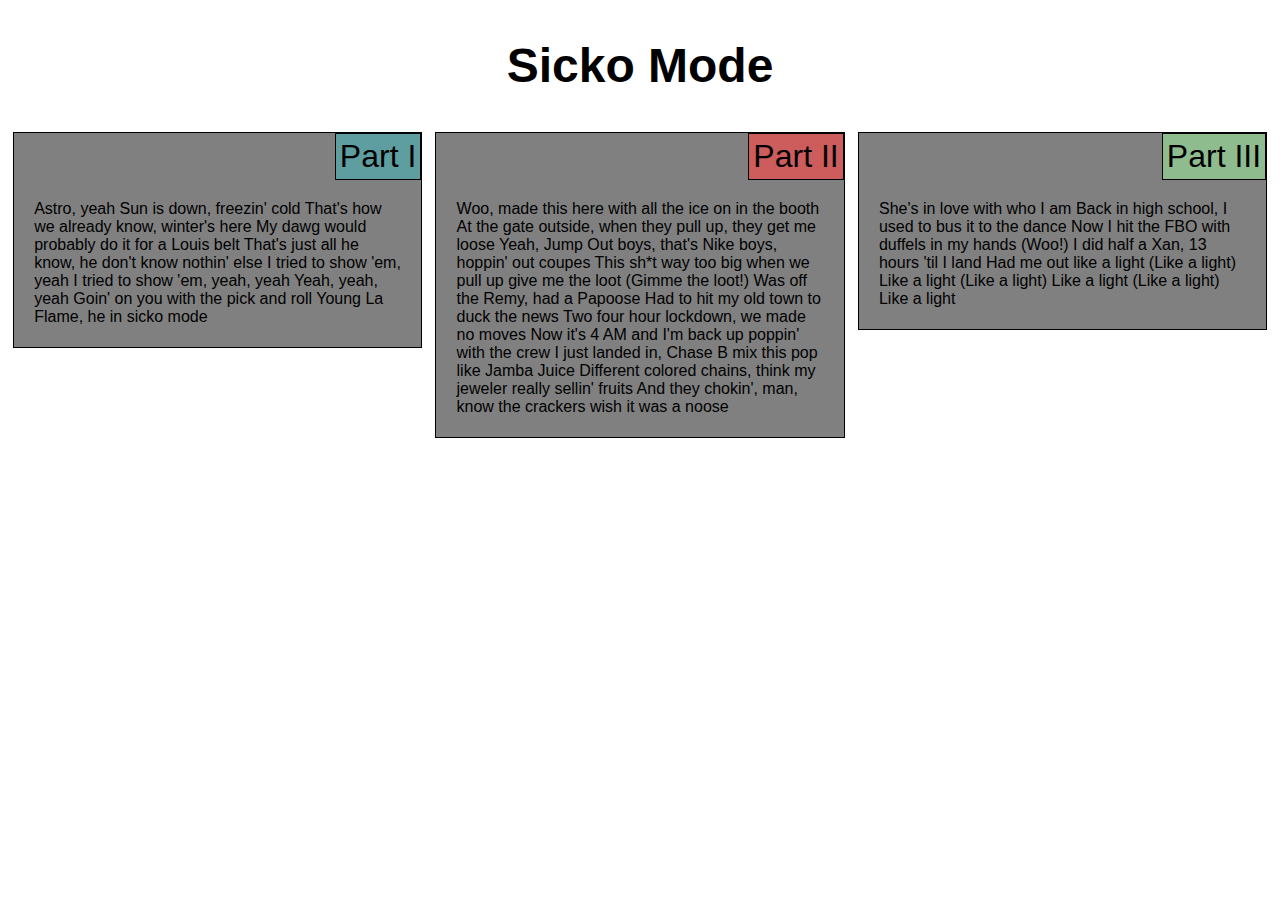
<file: mod2/index.html>
﻿<!DOCTYPE html>

<html lang="en" xmlns="http://www.w3.org/1999/xhtml">
<head>
    <link rel="stylesheet" type="text/css" href="css/styles.css">
    <meta charset="utf-8" />
    <meta content="width=device-width,initial-scale=1" name="viewport" />
    <title>Food!</title>
</head>

<body>

    <h1>
        Sicko Mode
    </h1>
    <section id="first">
        <p id="name" class="fir">Part I</p>
        <p id="content">
            Astro, yeah
            Sun is down, freezin' cold
            That's how we already know, winter's here
            My dawg would probably do it for a Louis belt
            That's just all he know, he don't know nothin' else
            I tried to show 'em, yeah
            I tried to show 'em, yeah, yeah
            Yeah, yeah, yeah
            Goin' on you with the pick and roll
            Young La Flame, he in sicko mode
        </p>
    </section>
    <section id="second">
        <p id="name" class="sec">Part II</p>
        <p id="content">
            Woo, made this here with all the ice on in the booth
            At the gate outside, when they pull up, they get me loose
            Yeah, Jump Out boys, that's Nike boys, hoppin' out coupes
            This sh*t way too big when we pull up give me the loot
            (Gimme the loot!)
            Was off the Remy, had a Papoose
            Had to hit my old town to duck the news
            Two four hour lockdown, we made no moves
            Now it's 4 AM and I'm back up poppin' with the crew
            I just landed in, Chase B mix this pop like Jamba Juice
            Different colored chains, think my jeweler really sellin' fruits
            And they chokin', man, know the crackers wish it was a noose
        </p>
    </section> 
    <section id="third" class="thi">
        <p id="name" class="thi">Part III</p>
        <p id="content">
            She's in love with who I am
            Back in high school, I used to bus it to the dance
            Now I hit the FBO with duffels in my hands (Woo!)
            I did half a Xan, 13 hours 'til I land
            Had me out like a light (Like a light)
            Like a light (Like a light)
            Like a light (Like a light)
            Like a light

        </p>
    </section>
</body>
</html>
</file>
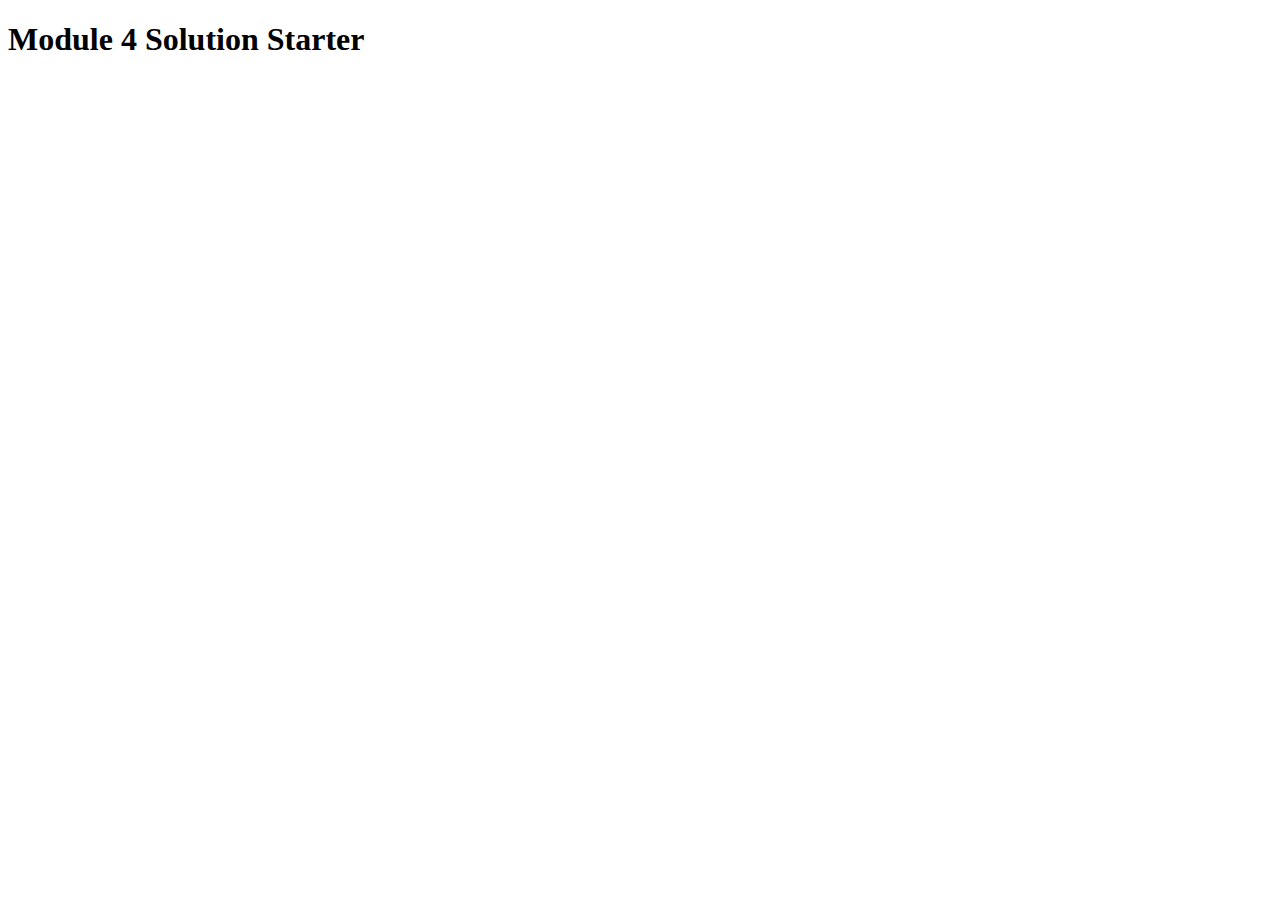
<file: mod4/index.html>
<!DOCTYPE html>
<html>
<head>
  <meta charset="utf-8">
  <title>Module 4 Solution Starter</title>
  <script src="SpeakHello.js"></script>
  <script src="SpeakGoodBye.js"></script>
  <script src="script.js"></script>
</head>
<body>
  <h1>Module 4 Solution Starter</h1>
</body>
</html>
</file>
<file: mod2/css/styles.css>
﻿* {
    box-sizing:border-box;
    padding:0%;
    margin:0%;
    font-family:'Franklin Gothic Medium', 'Arial Narrow', Arial, sans-serif;
}
@media only screen and (min-width:992px) {
    section {
        width: 32%;
    }
}

@media only screen and (min-width:768px) and (max-width:991px) {
    section {
        width: 48%;
    }
    section.thi {
        width: 97%;
        margin-left:1%;
    }
}

@media only screen and (max-width:767px) {
    section {
        width: 96%;
    }
        section.thi {
            margin-left:1%;
        }
}
h1 {
    text-align:center;
    margin:3%;
    font-size:3em;
}
section {
    background-color:grey;
    border: 1px solid black;
    float:left;
    margin-bottom:1%;
}

#name {
    float: right;
    border: 1px solid black;
    padding:1%;
    font-size:2em;
}
.fir {
    background-color: cadetblue;
}
.sec {
    background-color: indianred;
}
.thi {
    background-color: darkseagreen;
}
section.thi {
    background-color:grey;
}
#content {
    clear:right;
    align-items:center;
    padding:5%;
    font-size:1em;
}
#first {
    margin-left:1%;
}
#second {
    margin-left:1%;
    margin-right:1%;
}
#third {
    margin-right:1%;
}
</file>
